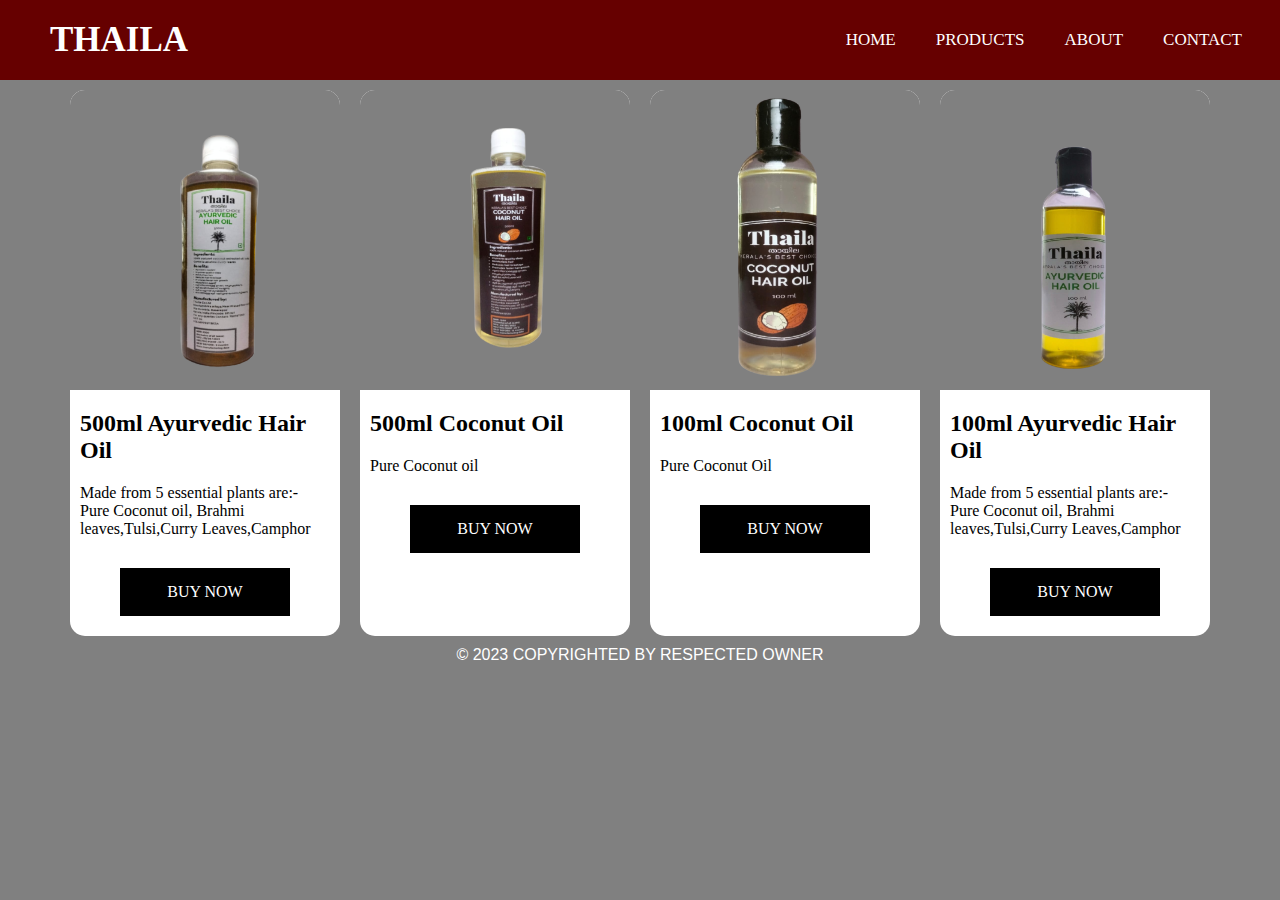
<file: products.html>
<html>
    <head>
        <meta charset="utf-8">
        <title>THAILA CO LTD</title>
        <meta name="Viewport" content="Width=device-width, initial-scale=1.0">
        <link rel="stylesheet" href="stylep.css">
        <link rel="stylesheet" href="https://cdnjs.cloudflare.com/ajax/libs/font-awesome/4.7.0/css/font-awesome.min.css">
    </head>
    <body>
        <nav>
            <input type="checkbox" id="check">
            <label for="check" class="checkbtn">
                <i class="fa fa-bars" style="font-size:24px"></i>
            </label>
            <label class="logo">THAILA</label>
            <ul>
                <li><a href="index.html">Home</a></li>
                <li><a href="products.html">Products</a></li>
                <li><a href="about.html">About</a></li>
                <li><a href="contact.html">Contact</a></li>
            </ul>
        </nav>
        <section class="container">
            <div class="card">
                <div class="card-img car-1"></div>
                <h2>500ml Ayurvedic Hair Oil</h2>
                <p> Made from 5 essential plants are:- Pure Coconut oil, Brahmi leaves,Tulsi,Curry Leaves,Camphor</p>
                <a href="https://www.amazon.in/dp/B0BLHQ8FKK?ref=myi_title_dp" target="_blank">BUY NOW</a>
            </div>
            <div class="card">
                <div class="card-img car-2"></div>
                <h2>500ml Coconut Oil</h2>
                <p>Pure Coconut oil</p>
                <a href="https://www.amazon.in/dp/B0BMBB5RZ7?ref=myi_title_dp" target="_blank">BUY NOW</a>
            </div>
            <div class="card">
                <div class="card-img car-3"></div>
                <h2>100ml Coconut Oil</h2>
                <p>Pure Coconut Oil</p>
                <a href="https://www.amazon.in/dp/B0BR5W3T32?ref=myi_title_dp" target="_blank">BUY NOW</a>
            </div>
            <div class="card">
                <div class="card-img car-4"></div>
                <h2>100ml Ayurvedic Hair Oil</h2>
                <p>Made from 5 essential plants are:- Pure Coconut oil, Brahmi leaves,Tulsi,Curry Leaves,Camphor</p>
                <a href="https://www.amazon.in/dp/B0BR5W5R6B?ref=myi_title_dp" target="_blank">BUY NOW</a>
            </div>
        </section>
        <footer class="foot"><a href="https://harikiranap.github.io/hari.exe/" target="_blank" >&copy; 2023 COPYRIGHTED BY RESPECTED OWNER</a></footer>
    </body>
</html>
</file>
<file: stylep.css>
*{
    padding: 0;
    margin: 0;
    text-decoration: none;
    list-style: none;
    box-sizing: border-box;
}
body{
    font-family: 'Times New Roman', Times, serif;
    background-color:grey;
   }
nav{
    background: #660000;
    height: 80px;
    width: 100%;
}
label.logo{
    color: white;
    font-size: 35px;
    line-height: 80px;
    padding: 0 50px;
    font-weight: bold;
    font-family: Georgia, 'Times New Roman', Times, serif;
}
nav ul{
    float: right;
    margin-right: 20px;
}
nav ul li{
    display: inline-block;
    line-height: 80px;
    margin:0 5px;
}
nav ul li a{
    color: white;
    font-size: 17px;
    padding: 7px 13px;
    border-radius: 3px;
    text-transform: uppercase;
}
a.active,a:hover{
    color: orangered;
    transition: .5s ease;
}
.checkbtn{
    font-size: 30px;
    color: white;
    float: right;
    line-height: 80px;
    margin-right:40px;
    cursor: pointer;
    display:none;
}
#check{
    display:none;
}
@media (max-width: 952px) {
    label.logo{
        font-size: 30px;
        padding-left: 50px;
    }
    nav ul li a{
        font-size: 16px;
    }
}
@media (max-width: 858px){
    .checkbtn{
        display: block;
        padding-top: 20px;
    }
    ul{
        position: fixed;
        width: 100%;
        height: 100vh;
        background: grey;
        top: 80px;
        left: -100%;
        text-align: center;
        transition: all .8s;
    }
    nav ul li{
        display: block;
        margin: 50px 0;
        line-height: 30px;
    }
    nav ul li a{
        font-size: 20px;
    }
    a:hover,a.active{
        background: none;
        color:skyblue;
    }
    #check:checked~ul{
        left: 0;
    }
}
.container{
    display: flex;
    justify-content: center;
    flex-wrap: wrap;
}
.card{
    background: white;
    width: 270px;
    margin: 10px;
    border-radius: 15px;
}
.card-img{
    background-color:grey;
    height: 300px;
    margin-bottom: 10px;
    background-size: cover;
    border-radius: 15px 15px 0 0;
    
}
.car-1{
    background-image: url(p1.png);
}
.car-2{
    background-image: url(p2.png);
}
.car-3{
    background-image: url(p3.png);
}
.car-4{
    background-image: url(p4.png);
}
.card h2{
    padding: 10px;
}
.card p{
    padding: 10px;
}
.card a{
    background-color: black;
    color: white;
    padding: 15px 20px;
    display: block;
    text-align: center;
    margin: 20px 50px;
}
.card:hover{
    background-color: skyblue;
    color: white;
    transition: all 0.6s ease;
}
.card h2{
   font-family:Garamond, serif;
}
.foot{
    text-align: center;
    padding-top: 0px;
}
    .foot a{
        color: white;
        font-family:'Segoe UI', Tahoma, Geneva, Verdana, sans-serif
    }
</file>
